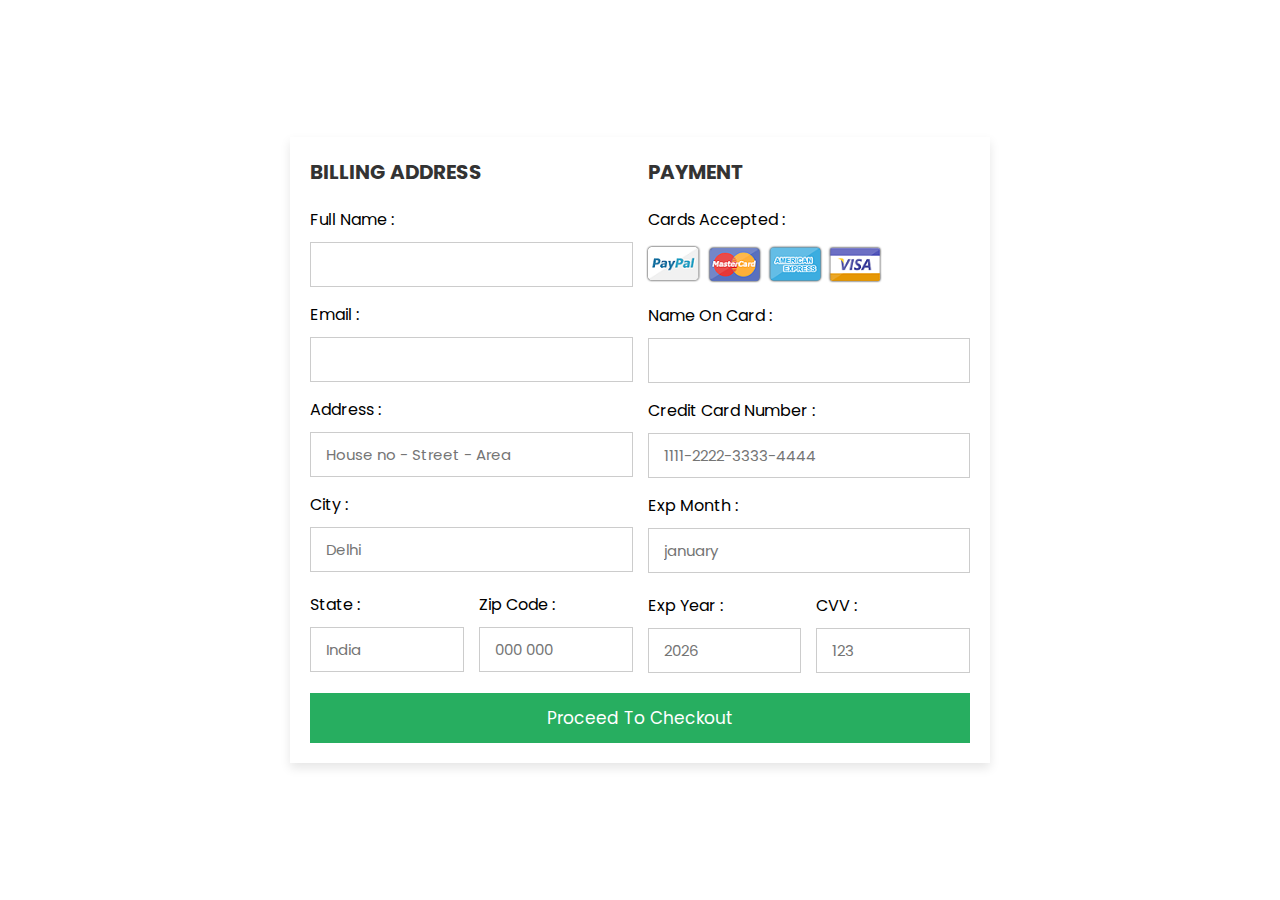
<file: gateway.html>
<!DOCTYPE html>
<html lang="en">
<head>
    <meta charset="UTF-8">
    <meta http-equiv="X-UA-Compatible" content="IE=edge">
    <meta name="viewport" content="width=device-width, initial-scale=1.0">
    <link rel="stylesheet" href="./gatewaystyle.css">
</head>
<body>

<div class="container">

    <form action="">

        <div class="row">

            <div class="col">

                <h3 class="title">Billing Address</h3>

                <div class="inputBox">
                    <span>full name :</span>
                    <input type="text" placeholder="">
                </div>
                <div class="inputBox">
                    <span>email :</span>
                    <input type="email" placeholder="">
                </div>
                <div class="inputBox">
                    <span>address :</span>
                    <input type="text" placeholder="House no - Street - Area">
                </div>
                <div class="inputBox">
                    <span>city :</span>
                    <input type="text" placeholder="Delhi">
                </div>

                <div class="flex">
                    <div class="inputBox">
                        <span>state :</span>
                        <input type="text" placeholder="India">
                    </div>
                    <div class="inputBox">
                        <span>zip code :</span>
                        <input type="text" placeholder="000 000">
                    </div>
                </div>

            </div>

            <div class="col">

                <h3 class="title">payment</h3>

                <div class="inputBox">
                    <span>cards accepted :</span>
                    <img src="card_image.png" alt="">
                </div>
                <div class="inputBox">
                    <span>name on card :</span>
                    <input type="text" placeholder="">
                </div>
                <div class="inputBox">
                    <span>credit card number :</span>
                    <input type="number" placeholder="1111-2222-3333-4444">
                </div>
                <div class="inputBox">
                    <span>exp month :</span>
                    <input type="text" placeholder="january">
                </div>

                <div class="flex">
                    <div class="inputBox">
                        <span>exp year :</span>
                        <input type="number" placeholder="2026">
                    </div>
                    <div class="inputBox">
                        <span>CVV :</span>
                        <input type="text" placeholder="123">
                    </div>
                </div>

            </div>
    
        </div>

        <input type="submit" value="proceed to checkout" class="submit-btn">

    </form>

</div>    
    
</body>
</html>
</file>
<file: gatewaystyle.css>
@import url('https://fonts.googleapis.com/css2?family=Poppins:wght@100;300;400;500;600&display=swap');

*{
  font-family: 'Poppins', sans-serif;
  margin:0; padding:0;
  box-sizing: border-box;
  outline: none; border:none;
  text-transform: capitalize;
  transition: all .2s linear;
}

.container{
  display: flex;
  justify-content: center;
  align-items: center;
  padding:25px;
  min-height: 100vh;
  background: url(https://www.chetu.com/img/blogs/sliderbg/how-to-integrate-a-payment-gatway-into-a-website-hero-shot.jpg);
  background-position: center;
  background-size: cover;
}

.container form{
  padding:20px;
  width:700px;
  background: #fff;
  box-shadow: 0 5px 10px rgba(0,0,0,.1);
}

.container form .row{
  display: flex;
  flex-wrap: wrap;
  gap:15px;
}

.container form .row .col{
  flex:1 1 250px;
}

.container form .row .col .title{
  font-size: 20px;
  color:#333;
  padding-bottom: 5px;
  text-transform: uppercase;
}

.container form .row .col .inputBox{
  margin:15px 0;
}

.container form .row .col .inputBox span{
  margin-bottom: 10px;
  display: block;
}

.container form .row .col .inputBox input{
  width: 100%;
  border:1px solid #ccc;
  padding:10px 15px;
  font-size: 15px;
  text-transform: none;
}

.container form .row .col .inputBox input:focus{
  border:1px solid #000;
}

.container form .row .col .flex{
  display: flex;
  gap:15px;
}

.container form .row .col .flex .inputBox{
  margin-top: 5px;
}

.container form .row .col .inputBox img{
  height: 34px;
  margin-top: 5px;
  filter: drop-shadow(0 0 1px #000);
}

.container form .submit-btn{
  width: 100%;
  padding:12px;
  font-size: 17px;
  background: #27ae60;
  color:#fff;
  margin-top: 5px;
  cursor: pointer;
}

.container form .submit-btn:hover{
  background: #2ecc71;
}
</file>
